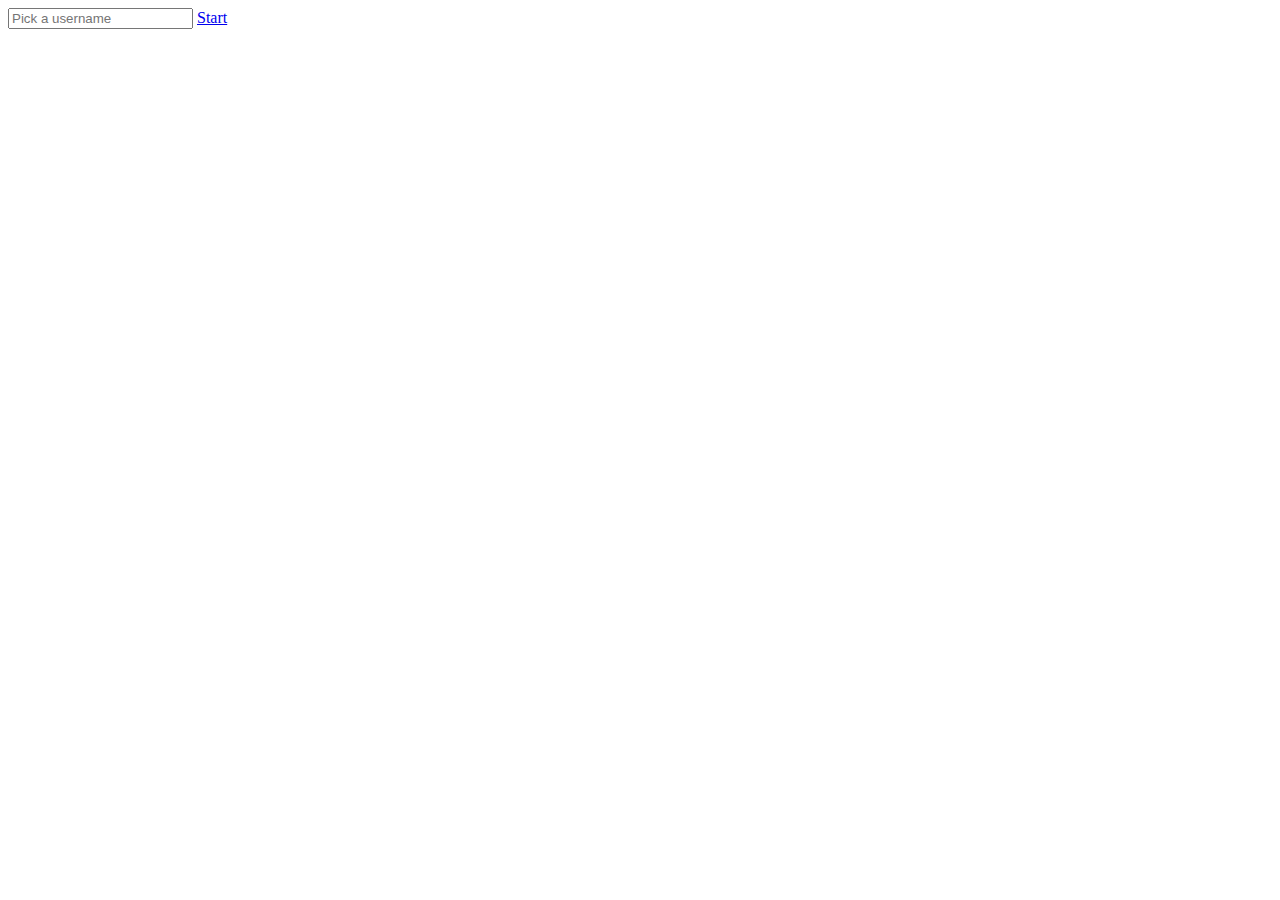
<file: Chatroom/templates/index.html>
<!DOCTYPE html>
<html lang="en">
<head>
     <meta charset="UTF-8">
     <meta name="viewport" content="width=device-width, initial-scale=1.0">
     <title>Chatroom ng mga magaganda at poging studyante</title>
     
     
</head>
<body>
     <div class="login-container">
          <form method="post">
               <input type="text" name="username" placeholder="Pick a username" required="">
               <a href="/chatbox">Start</a>
          </form>
     </div>
</body>
</html>
</file>
